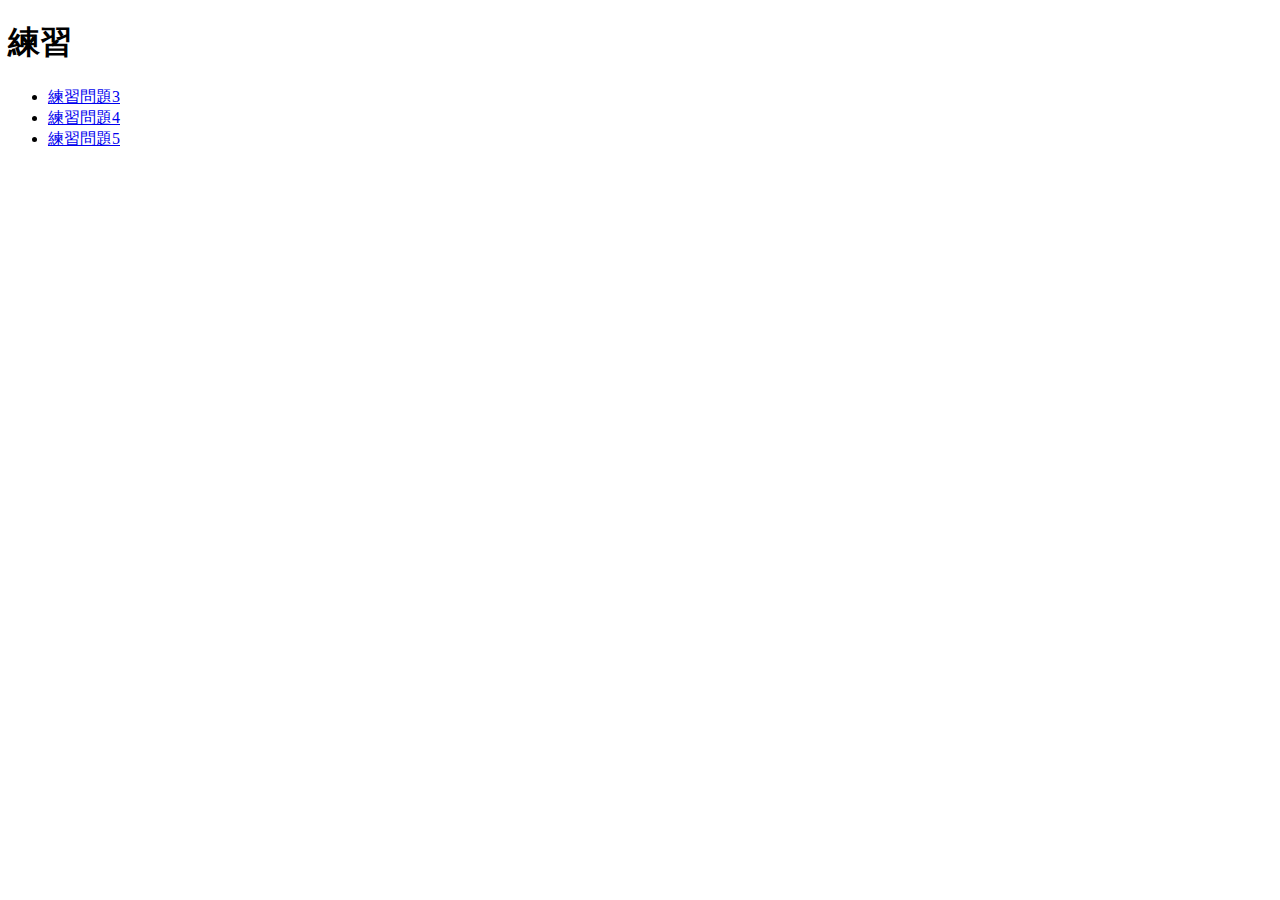
<file: index.html>
<!DOCTYPE html>
<html lang="ja">
<head>
  <meta charset="UTF-8">
  <meta name="viewport" content="width=device-width, initial-scale=1.0">
  <title>目次</title>
</head>
<body>
  <h1>練習</h1>

  <ul>
    <li><a href="./sample/sample01.html">練習問題3</a></li>
    <li><a href="./sample/sample02.html">練習問題4</a></li>
    <li><a href="./sample/sample03.html">練習問題5</a></li>
  </ul>

</body>
</html>
</file>
